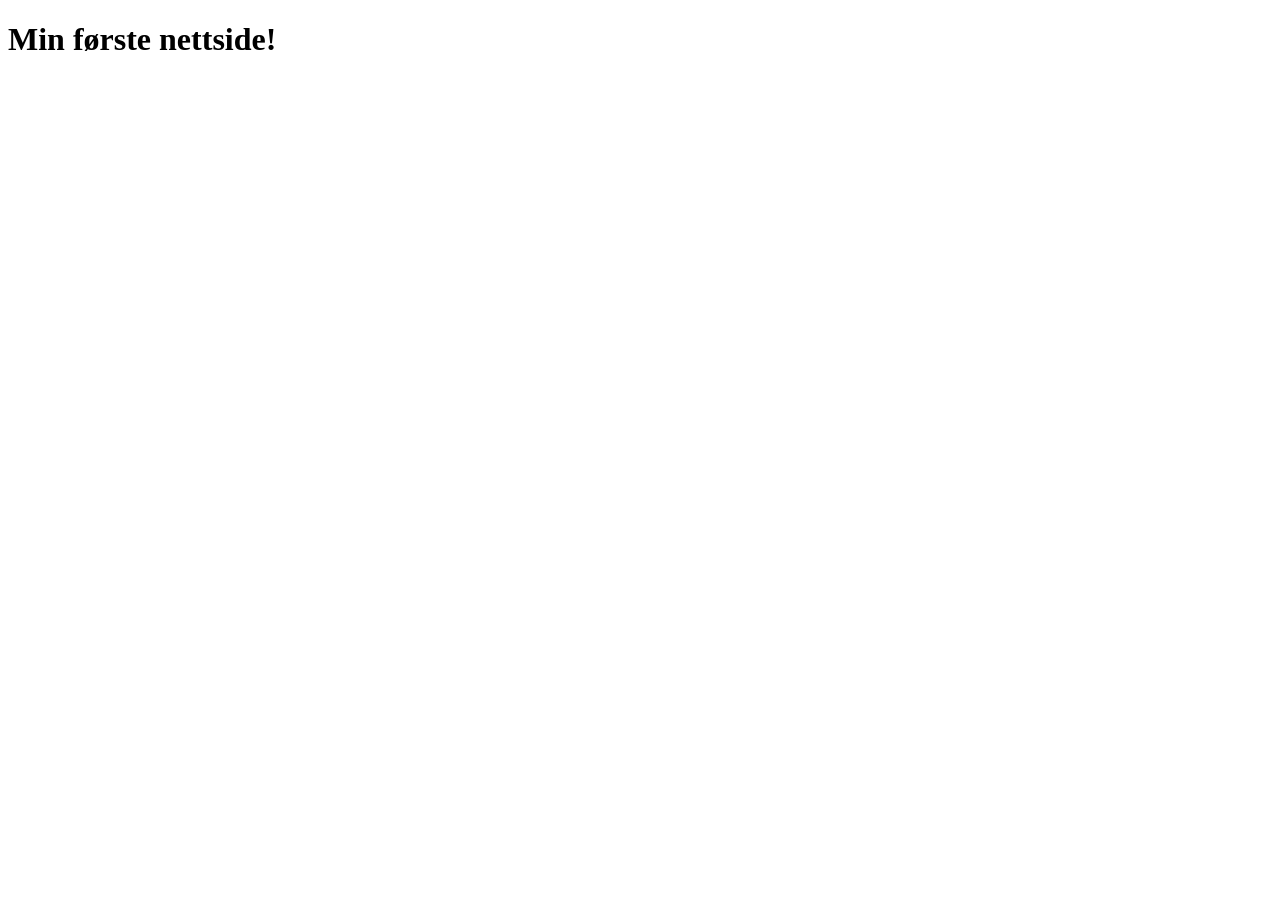
<file: oppgaver/index.html>
<!--Legg til all nødvendig kode i head-->
<!DOCTYPE html>
<html lang="en">
    <head>
       <!--Her skal det kode-->
    </head>
    <body>
        <h1>Min første nettside!</h1>
    </body>
    </html>
</file>
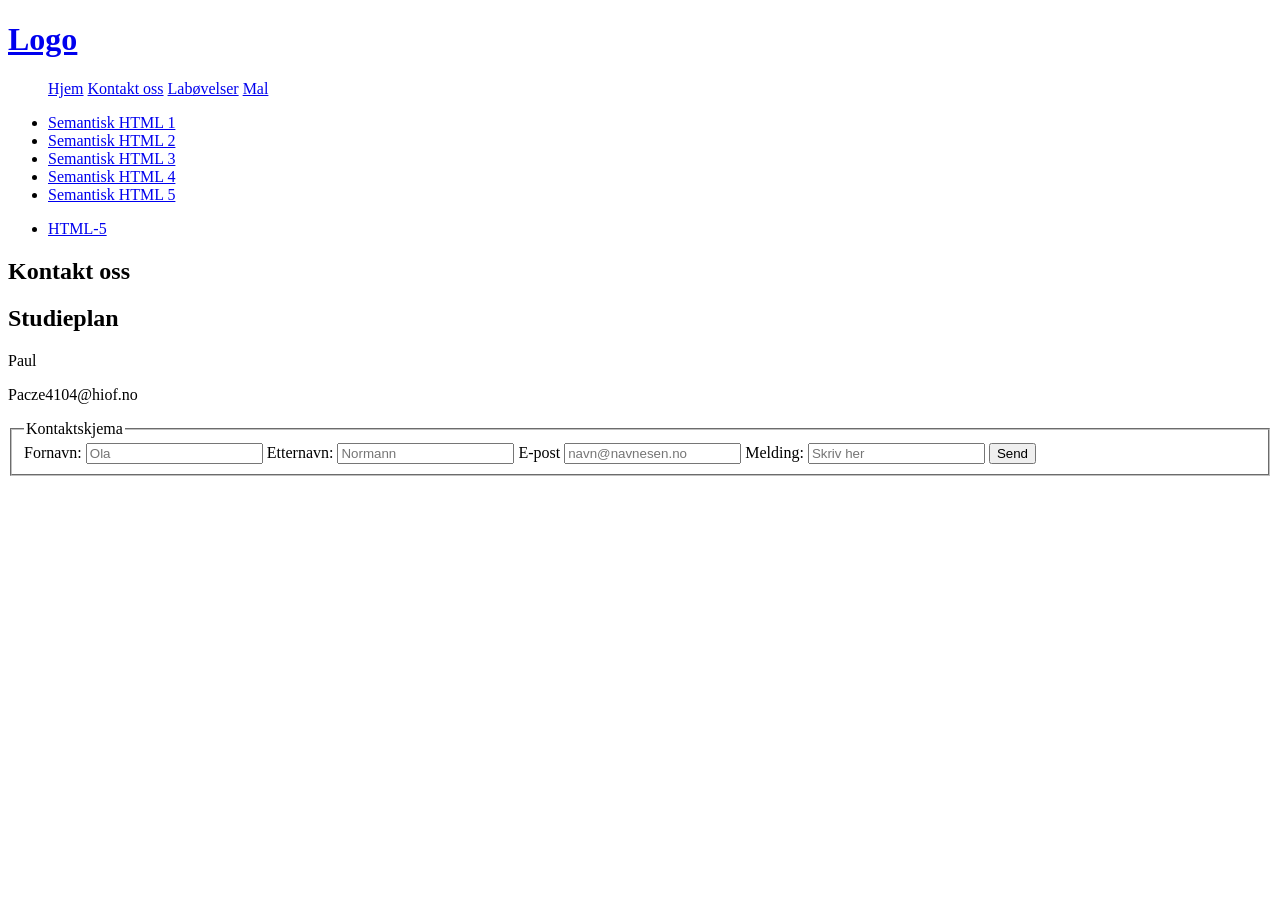
<file: Uke 37 - HTML5/index.html>
<!DOCTYPE html>
<html lang="nb">
    <head>
        <meta charset="UTF-8">
        <meta name="viewport" content="width=device-width, initial-scale=1.0">
        <title>Labøvelse uke 37</title>
    </head>

    <body>
        <header>

            <h1>
                <a href="index.html">Logo</a>
            </h1>
            <menu>
                <nav>
                    <a href="index.html">Hjem</a>
                    <a href="#kontaktoss">Kontakt oss</a>
                    <a href="labovelse.html">Labøvelser</a>
                    <a href="mal.html">Mal</a>
                </nav>
            </menu>

        </header>
        
        <aside>
            <section>
                <ul>
                    <li>
                        <a href="https://www.w3schools.com/html/html5_semantic_elements.asp">Semantisk HTML 1</a>
                    </li>
                    <li>
                        <a href="https://ndla.no/nb/r/konseptutvikling-og-programmering-im-ikm-vg1/semantisk-html/0d94e80dec">Semantisk HTML 2</a>
                    </li>
                    <li>
                        <a href="https://inonit.no/semantisk-html-i-praksis-slik-lager-du-strukturert-og-forstaelig-innhold-276/">Semantisk HTML 3</a>
                    </li>
                    <li>
                        <a href="https://help.anthology.com/ally-lms/nb/students/alternative-formats/semantic-html.html">Semantisk HTML 4</a>
                    </li>
                    <li>
                        <a href="https://no.linkedin.com/pulse/episode-23-understanding-semantic-html-structure-meaning-kinge-habwc?tl=no">Semantisk HTML 5</a>
                    </li>
                </ul>
            </section>

            <section>
                <ul>
                    <li>
                        <a href="https://www.google.com/search?q=html-5&oq=html-5&gs_lcrp=EgZjaHJvbWUyBggAEEUYOTIJCAEQABgNGIAEMgkIAhAAGA0YgAQyCQgDEAAYDRiABDIJCAQQABgNGIAEMgkIBRAAGA0YgAQyCQgGEAAYDRiABDIJCAcQABgNGIAEMgkICBAAGA0YgAQyCQgJEAAYDRiABNIBCDI1OThqMGo3qAIIsAIB&sourceid=chrome&source=chrome.ob&ie=UTF-8">HTML-5</a>
                    </li>
                </ul>
            </section>
        </aside>
        <section>
            <article>
                <h2>Kontakt oss</h2>
            </article>
            <article>
                <h2>Studieplan</h2>
            </article>
        </section>
        <footer id="kontaktoss">
            <p>Paul</p>
            <p>Pacze4104@hiof.no</p>
            <form>
                <fieldset>
                    <legend>Kontaktskjema</legend>
                    <label for="fornavn">
                        Fornavn:
                        <input type="text" id="fornavn" name="fornavn" value="" placeholder="Ola" />
                    </label>

                    <label for="etternavn">Etternavn: </label>
                    <input type="text" id="etternavn" name="etternavn" value="" placeholder="Normann" />
                    <label for="email">E-post</label>
                    <input type="email" id="email" name="email" value="" placeholder="navn@navnesen.no" />
                    <label for="melding">Melding:</label>
                    <input type="text" id="melding" name="melding" value="" placeholder="Skriv her" />  
                    
                    <input type="submit" value="Send" />
                </fieldset>
		    </form>
        </footer>
    </body>
</html>
</file>
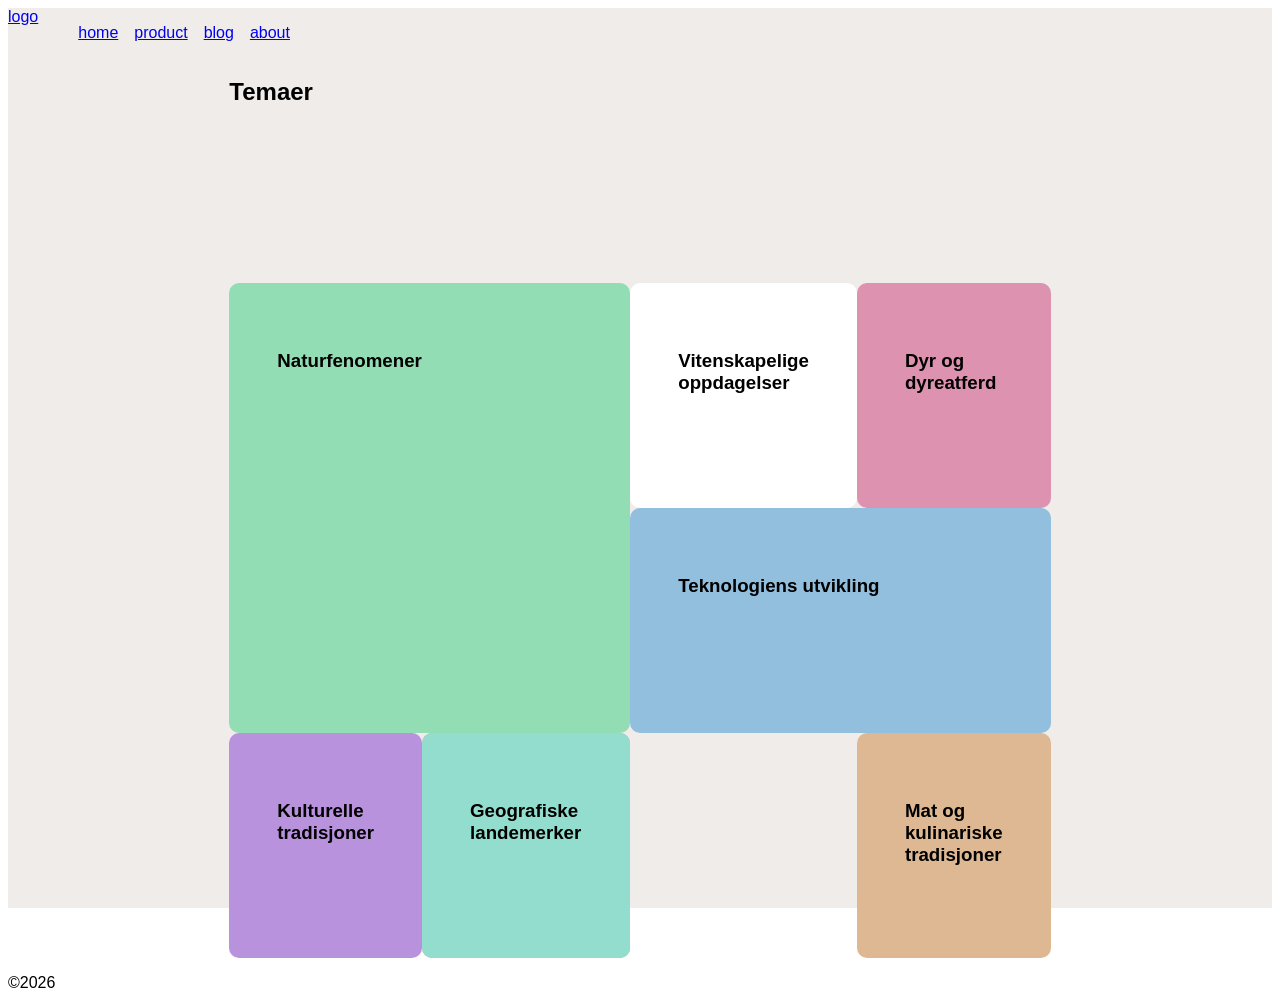
<file: Uke 39 - CSS Grid og Flex/index.html>
<!doctype html>
<html lang="en">
	<head>
		<meta charset="UTF-8" />
		<meta name="viewport" content="width=device-width, initial-scale=1.0" />
		<link rel="stylesheet" href="https://necolas.github.io/normalize.css/8.0.1/normalize.css" />
		<link rel="stylesheet" href="styles.css" />
		<title>CSS grid</title>
	</head>
	<body>


		<div id="grid-container">

			<header>
				<span id="logo"><a href="index.html">logo</a></span>
				<nav>
					<ul id="listeee">
						<li><a href="#">home</a></li>
						<li><a href="#">product</a></li>
						<li><a href="#">blog</a></li>
						<li><a href="#">about</a></li>
					</ul>
				</nav>
			</header>




			<main id="mansory-grid">
				<h2>Temaer</h2>
				<section id="natur">
					<h3>Naturfenomener</h3>
				</section>
				<section id="science">
					<h3>Vitenskapelige oppdagelser</h3>
				</section>
				<section id="animal">
					<h3>Dyr og dyreatferd</h3>
				</section>
				<section id="tech">
					<h3>Teknologiens utvikling</h3>
				</section>
				<section id="culture">
					<h3>Kulturelle tradisjoner</h3>
				</section>
				<section id="history">
					<h3>Historiske oppfinnelser</h3>
				</section>
				<section id="geo">
					<h3>Geografiske landemerker</h3>
				</section>
				<section id="food">
					<h3>Mat og kulinariske tradisjoner</h3>
				</section>
			</main>



			<footer>
				<p>©2026</p>
			</footer>

        </div>

	</body>
</html>
</file>
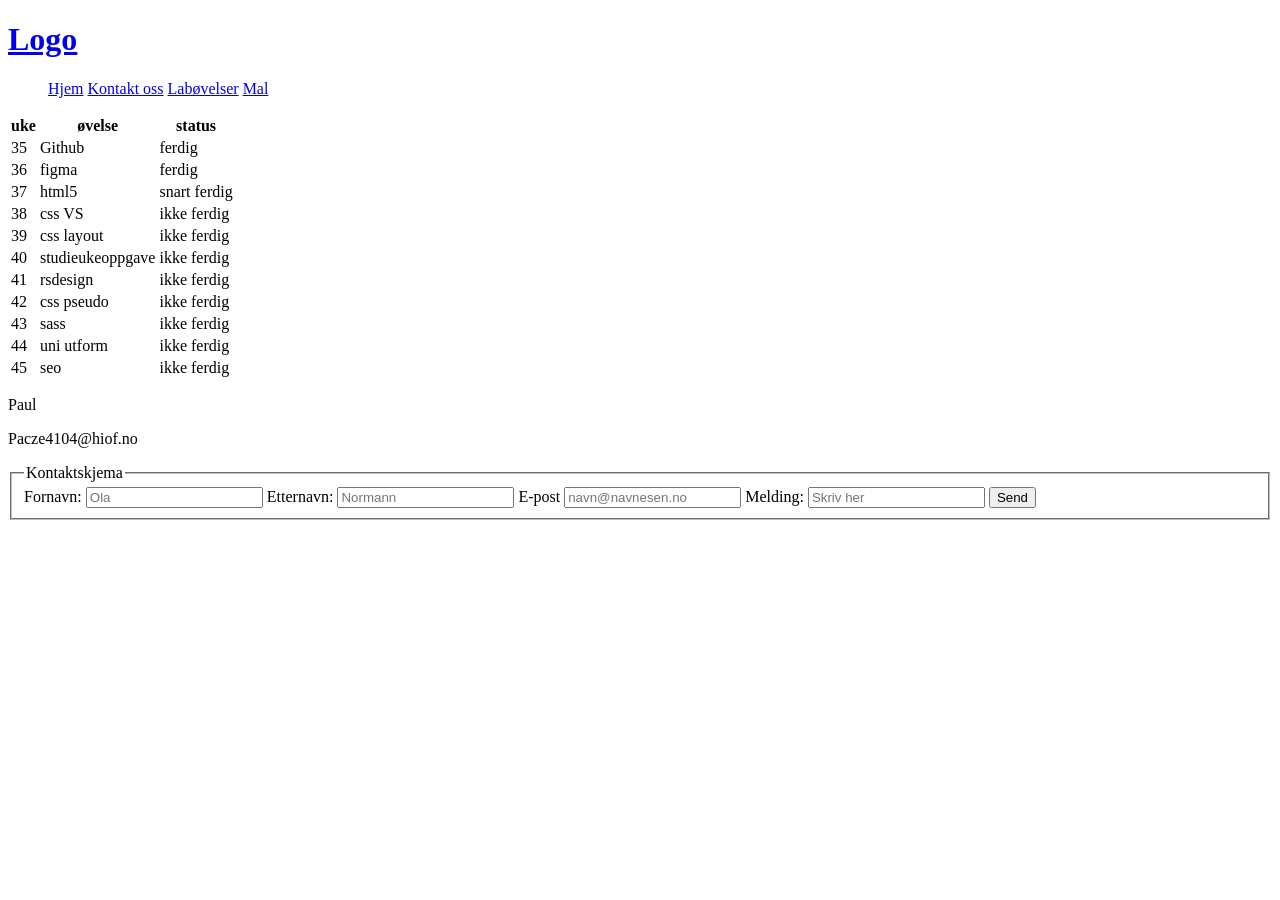
<file: Uke 37 - HTML5/labovelse.html>
<!DOCTYPE html>
<html lang="nb">
    <head>
        <meta charset="UTF-8">
        <meta name="viewport" content="width=device-width, initial-scale=1.0">
        <title>Document</title>
    </head>
    <body>

        <header>

            <h1>
                <a href="index.html">Logo</a>
            </h1>
            <menu>
                <nav>
                    <a href="index.html">Hjem</a>
                    <a href="#kontaktoss">Kontakt oss</a>
                    <a href="labovelse.html">Labøvelser</a>
                    <a href="mal.html">Mal</a>
                </nav>
            </menu>

        </header>

            <table>
			<thead>
				<tr>
					<th>uke</th>
					<th>øvelse</th>
                    <th>status</th>
				</tr>
			</thead>
			<tbody>
				<tr>
					<td>35</td>
					<td>Github</td>
					<td>ferdig</td>
				</tr>
				<tr>
					<td>36</td>
					<td>figma</td>
					<td>ferdig</td>
				</tr>
				<tr>
					<td>37</td>
					<td>html5</td>
					<td>snart ferdig</td>
				</tr>
				<tr>
					<td>38</td>
					<td>css VS</td>
					<td>ikke ferdig</td>
				</tr>
				<tr>
					<td>39</td>
					<td>css layout</td>
					<td>ikke ferdig</td>
				</tr>
				<tr>
					<td>40</td>
					<td>studieukeoppgave</td>
					<td>ikke ferdig</td>
				</tr>
				<tr>
					<td>41</td>
					<td>rsdesign</td>
					<td>ikke ferdig</td>
				</tr>
				<tr>
					<td>42</td>
					<td>css pseudo</td>
					<td>ikke ferdig</td>
				</tr>
				<tr>
					<td>43</td>
					<td>sass</td>
					<td>ikke ferdig</td>
				</tr>
				<tr>
					<td>44</td>
					<td>uni utform</td>
					<td>ikke ferdig</td>
				</tr>
				<tr>
					<td>45</td>
					<td>seo</td>
					<td>ikke ferdig</td>
				</tr>
				
			</tfoot>
		</table>


        <footer id="kontaktoss">
            <p>Paul</p>
            <p>Pacze4104@hiof.no</p>
            <form>
                <fieldset>
                    <legend>Kontaktskjema</legend>
                    <label for="fornavn">
                        Fornavn:
                        <input type="text" id="fornavn" name="fornavn" value="" placeholder="Ola" />
                    </label>

                    <label for="etternavn">Etternavn: </label>
                    <input type="text" id="etternavn" name="etternavn" value="" placeholder="Normann" />
                    <label for="email">E-post</label>
                    <input type="email" id="email" name="email" value="" placeholder="navn@navnesen.no" />
                    <label for="melding">Melding:</label>
                    <input type="text" id="melding" name="melding" value="" placeholder="Skriv her" />  
                    
                    <input type="submit" value="Send" />
                </fieldset>
		    </form>
        </footer>
    </body>
</html>
</file>
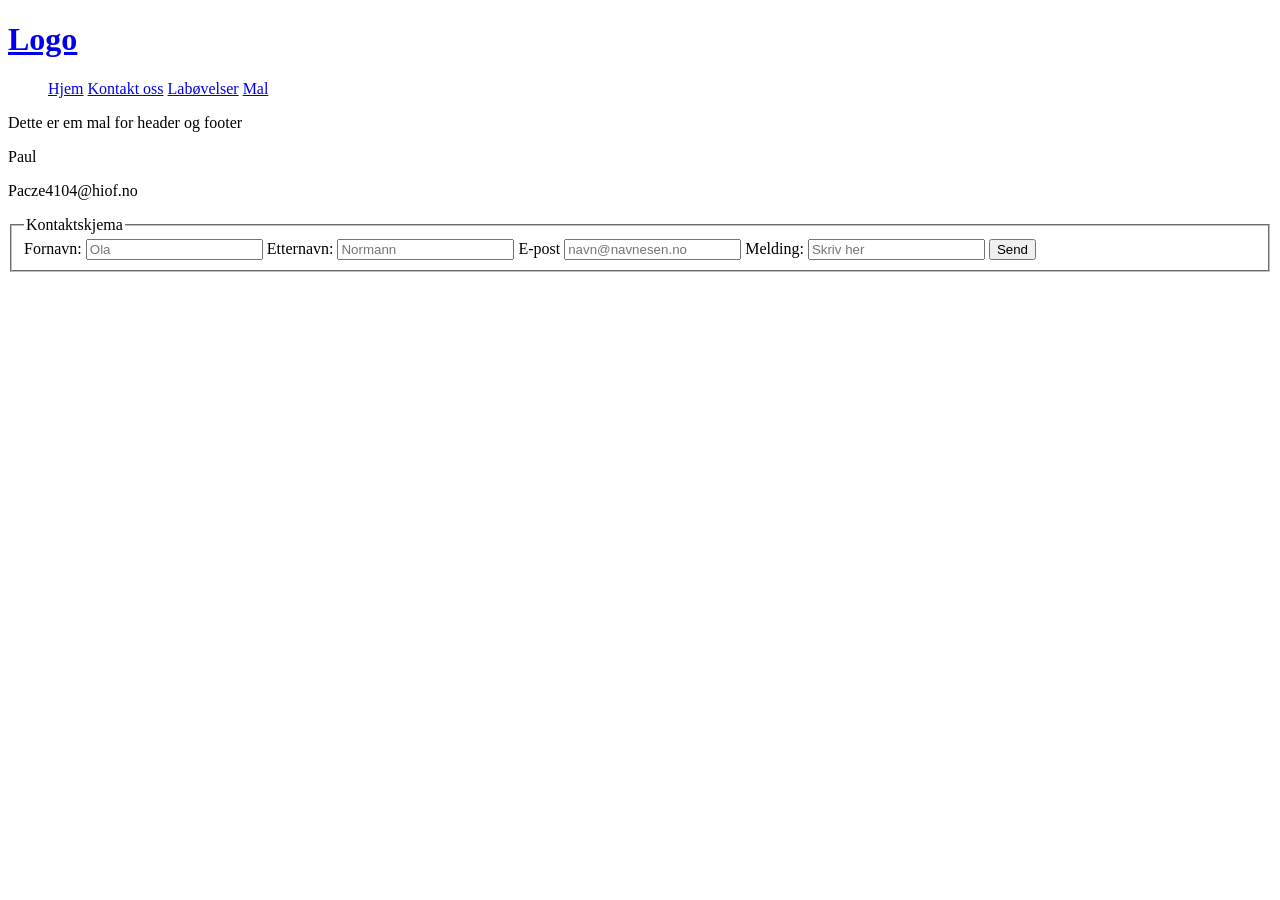
<file: Uke 37 - HTML5/mal.html>
<!DOCTYPE html>
<html lang="nb">
    <head>
        <meta charset="UTF-8">
        <meta name="viewport" content="width=device-width, initial-scale=1.0">
        <title>Document</title>
    </head>
    <body>

        <header>

            <h1>
                <a href="index.html">Logo</a>
            </h1>
            <menu>
                <nav>
                    <a href="index.html">Hjem</a>
                    <a href="#kontaktoss">Kontakt oss</a>
                    <a href="labovelse.html">Labøvelser</a>
                    <a href="mal.html">Mal</a>
                </nav>
            </menu>

        </header>
        <p>
            Dette er em mal for header og footer
        </p>


                <footer id="kontaktoss">
            <p>Paul</p>
            <p>Pacze4104@hiof.no</p>
            <form>
                <fieldset>
                    <legend>Kontaktskjema</legend>
                    <label for="fornavn">
                        Fornavn:
                        <input type="text" id="fornavn" name="fornavn" value="" placeholder="Ola" />
                    </label>

                    <label for="etternavn">Etternavn: </label>
                    <input type="text" id="etternavn" name="etternavn" value="" placeholder="Normann" />
                    <label for="email">E-post</label>
                    <input type="email" id="email" name="email" value="" placeholder="navn@navnesen.no" />
                    <label for="melding">Melding:</label>
                    <input type="text" id="melding" name="melding" value="" placeholder="Skriv her" />  
                    
                    <input type="submit" value="Send" />
                </fieldset>
		    </form>
        </footer>
    </body>
</html>
</file>
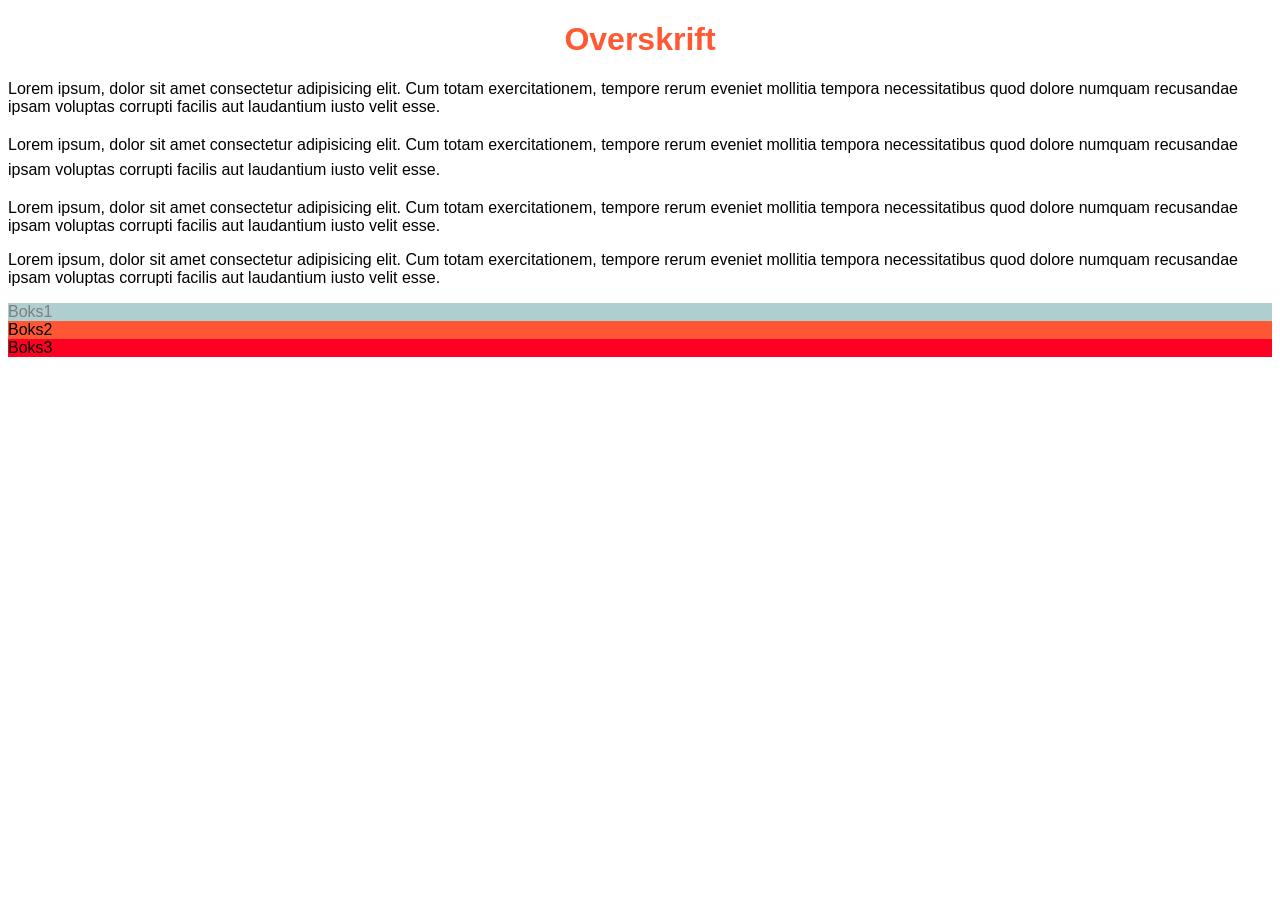
<file: Uke 38- CSS Visuelle regler/visuelle-regler.html>
<!-- Legg inn en enkel struktur i 

 <body>: en <h1>, tre–fire <p>-avsnitt med tekst, 
        og tre <div>-bokser med class="boks1", "boks2" og "boks3".

OBS! Vi bruker <div> kun for CSS-øvingens skyld. -->

    <!DOCTYPE html>
    <html lang="en">
        <head>
            <meta charset="UTF-8">
            <meta name="viewport" content="width=device-width, initial-scale=1.0">
            <title>Document</title>
            <link rel="stylesheet" href="styles.css">

        </head>
        <body>
            <h1>Overskrift</h1>
            
            <p id="p1rem">Lorem ipsum, dolor sit amet consectetur adipisicing elit. Cum totam exercitationem, tempore rerum eveniet mollitia tempora necessitatibus quod dolore numquam recusandae ipsam voluptas corrupti facilis aut laudantium iusto velit esse.</p>
            <p class="plh">Lorem ipsum, dolor sit amet consectetur adipisicing elit. Cum totam exercitationem, tempore rerum eveniet mollitia tempora necessitatibus quod dolore numquam recusandae ipsam voluptas corrupti facilis aut laudantium iusto velit esse.</p>
            <p class="pbilde">Lorem ipsum, dolor sit amet consectetur adipisicing elit. Cum totam exercitationem, tempore rerum eveniet mollitia tempora necessitatibus quod dolore numquam recusandae ipsam voluptas corrupti facilis aut laudantium iusto velit esse.</p>
            <p>Lorem ipsum, dolor sit amet consectetur adipisicing elit. Cum totam exercitationem, tempore rerum eveniet mollitia tempora necessitatibus quod dolore numquam recusandae ipsam voluptas corrupti facilis aut laudantium iusto velit esse.</p>
           
            <div class="boks1">Boks1</div>
            <div class="boks2">Boks2</div>
            <div class="boks3">Boks3</div>

        </body>
    </html>
</file>
<file: Uke 39 - CSS Grid og Flex/styles.css>
/* #grid-container {
    display: grid;
    height: 100vh;
    grid-template-areas: "header" "main" "footer";
    grid-template-columns: 1fr 1fr 1fr;
    grid-template-rows: 1fr 1fr 1fr 1fr ;
}

Header med et logo-område og en navigasjonsmeny.
header{
    display: grid;
    grid-column: 1/4;
}

Main-området, som inneholder en overskrift og flere seksjoner (artikler).
main{
    display: grid;
    grid-column: 2/3;
}

Footer, som har et enkelt tekstinnhold.
footer{
    display: grid;
    grid-column: 1/4;
}
 */
#grid-container {
    
	font-family: Arial, Helvetica, sans-serif;
	background-color: #f0ece9;
    display: grid;
    height: 100vh;
    /* grid-template-areas: "header" "main" "footer"; */
    grid-template-columns: 1fr 1fr 1fr;
    grid-template-rows: 1fr 1fr 1fr 1fr;

        header{
        display: flex;
        grid-column: 1/4;
        grid-row: 1/2;
        /* justify-content: ; */
        
            #logo{
                display: flex;
                /* align-content: ; */
            
                /* gap: ; */
                /* align-content: center;
                align-items: center; */
                
            }
            #listeee{
                display: flex;
                gap: 1rem;
                /* align-content: center;
                align-items: center; */
                list-style: none;
            }
        }

        main{
        display: grid;
        grid-column: 2/3;
        grid-row: 2/3;
        }

        footer{
        display: grid;
        grid-column: 1/4;
        grid-row: 4/4;
        }

}

#mansory-grid{
    display: grid;
    height: 100vh;
    grid-template-columns: 1fr 1fr 1fr 1fr;
    grid-template-rows: 1fr 1fr 1fr 1fr;

    
        #temaer{

        }
        #natur {
            background-color: hsl(146, 52%, 72%);
            grid-column: 1/3;
            grid-row: 2/4;
        }

        #science {
            background-color: hsl(0, 0%, 100%);
            grid-column: 3/4;
            grid-row: 2/3;
        }
        #animal {
            background-color: hsl(337, 52%, 72%);
            grid-column: 4/5;
            grid-row: 2/3;
        }
        #tech {
            background-color: hsl(204, 52%, 72%);
            grid-column: 3/5;
            grid-row: 3/4;
        }
        #culture {
            background-color: hsl(271, 52%, 72%);
            grid-column: 1/2;
            grid-row: 4/5;
        }
        #history {
            background-color: hsl(8, 52%, 72%);
            grid-column: 2/3;
            grid-row: 4/5;
        }
        #geo {
            background-color: hsl(168, 52%, 72%);
            grid-column: 2;
            grid-row: 4;
        }
        #food {
            background-color: hsl(30, 52%, 72%);
            grid-column: 4;
            grid-row: 4;
        }

        #natur,
        #science,
        #animal,
        #tech,
        #culture,
        #history,
        #geo,
        #food {
            padding: 3rem;
            border-radius: 10px;
        }
    

}
</file>
<file: Uke 38- CSS Visuelle regler/styles.css>
div.boks1 {
    /* background-color: rgba(95, 158, 160, 0.5); */
    background-color: cadetblue;
    opacity: 0.5;

}
/*  */

div.boks2 {
    background-color: #ff5733;

}

div.boks3 {
    background-color: rgb(255, 0, 34);

}



body {

    font-family: 'Gill Sans', 'Gill Sans MT', arial, sans-serif;

    h1 {
        color: hsl(11, 100%, 60%);
        font-size: 32px;
        font-weight: bold;
        text-align: center;
    }

    


    #p1rem {
        font-size: 1rem;
    }

    .plh {
        line-height: 1.6;
    }

    .pbilde {
        background-image: url("https://picsum.photos/400/200");
        /* background-size: cover; */
        background-size: contain;
        
        /*  background-image: url("https://picsum.photos/400/200"); viser et bilde,
            
            background-image: url("https://picsum.photos/400/200"); + background-size: cover; bildet endrer seg, typ vinkelen.
            
            background-image: url("https://picsum.photos/400/200"); + background-size: contain; viser hele bildet x4.
         */
         
    }


}
</file>
